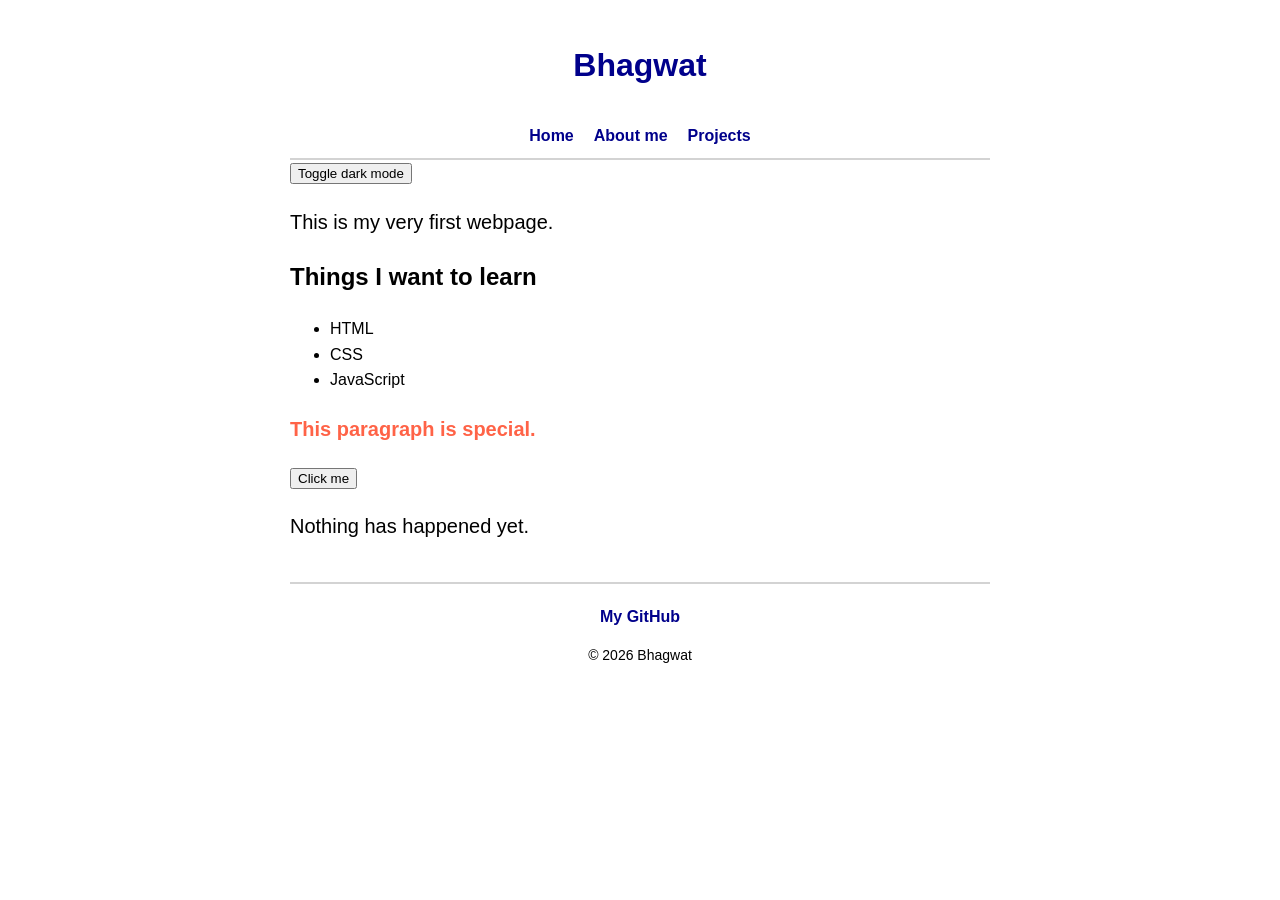
<file: index.html>
<!DOCTYPE html>
<html>
  <head>
    <title>Bhagwat's Website</title>
<meta name="viewport" content="width=device-width, initial-scale=1">
    <link rel="stylesheet" href="styles.css">
  </head>
  <body>
    <header>
      <h1>Bhagwat</h1>
      <nav>
  <a href="index.html">Home</a>
  <a href="about.html">About me</a>
  <a href="projects.html">Projects</a>
</nav>
<button id="themeButton">Toggle dark mode</button>
    </header>

    <main>
      <p>This is my very first webpage.</p>

      <h2>Things I want to learn</h2>
      <ul>
        <li>HTML</li>
        <li>CSS</li>
        <li>JavaScript</li>
      </ul>

      <p class="highlight">This paragraph is special.</p>

      <button id="myButton">Click me</button>
      <p id="message">Nothing has happened yet.</p>
    </main>
    <footer>
  <a href="https://github.com/bhagwat4477">My GitHub</a>
  <p>&copy; 2026 Bhagwat</p>
</footer>

    <script src="script.js"></script>
<script src="theme.js"></script>
  </body>
</html>
</file>
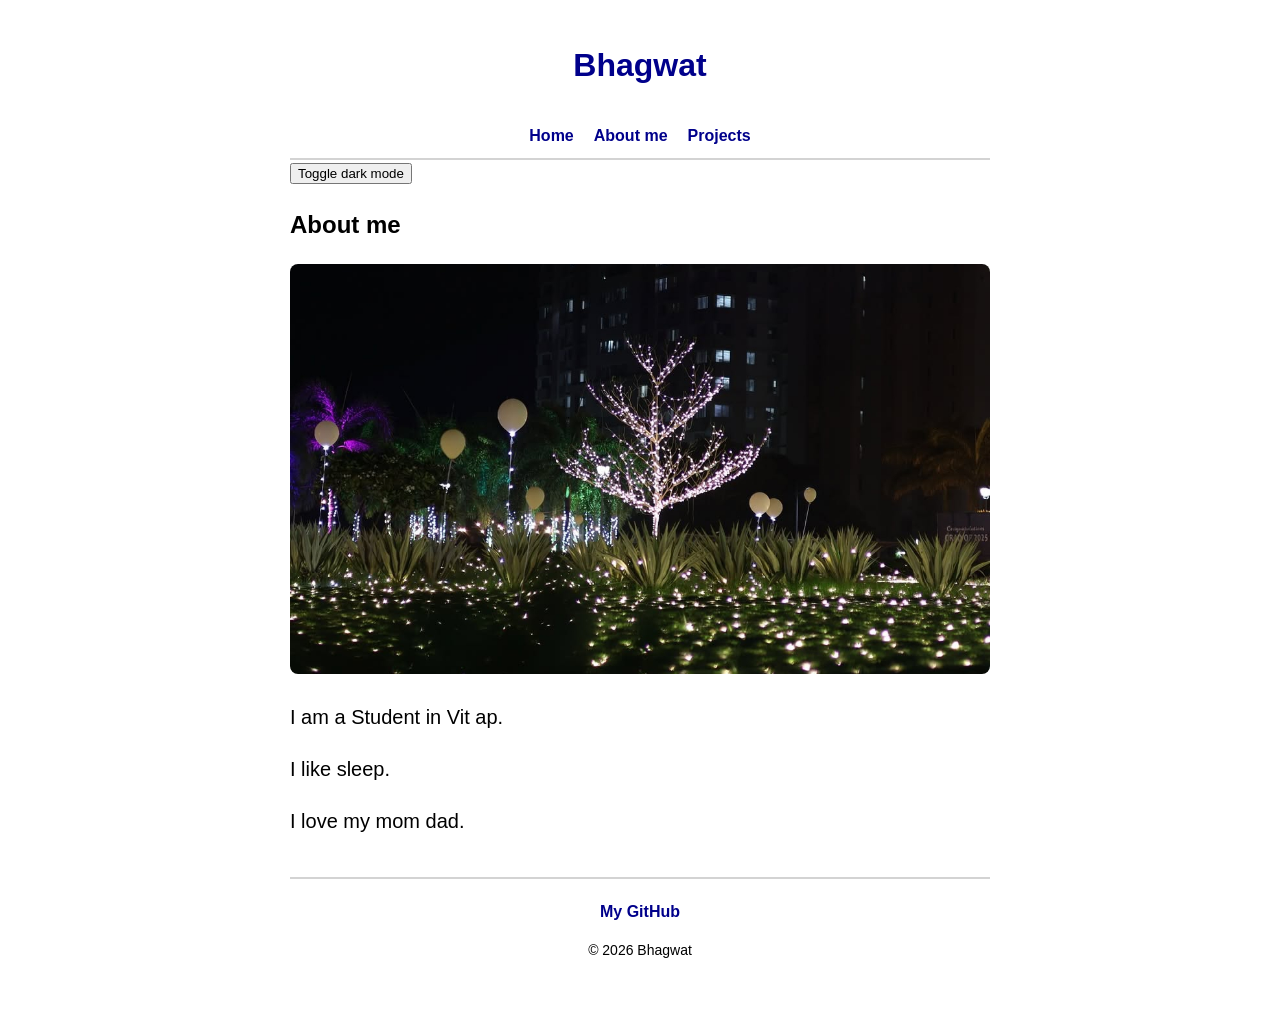
<file: about.html>
<!DOCTYPE html>
<html>
  <head>
    <title>About Me</title>
<meta name="viewport" content="width=device-width, initial-scale=1">
    <link rel="stylesheet" href="styles.css">
  </head>
<script src="theme.js"></script>
  <body>
    <header>
      <h1>Bhagwat</h1>
     <nav>
  <a href="index.html">Home</a>
  <a href="about.html">About me</a>
  <a href="projects.html">Projects</a>
</nav>
<button id="themeButton">Toggle dark mode</button>
    </header>

    <main>
      <h2>About me</h2>
<img src="photo.jpg" alt="A photo of Bhagwat">
      <p> I am a Student in Vit ap.</p>
<p> I like sleep.</p>
<p> I love my mom dad.</p>
    </main>
    <footer>
  <a href="https://github.com/bhagwat4477">My GitHub</a>
  <p>&copy; 2026 Bhagwat</p>
</footer>
  </body>
</html>
</file>
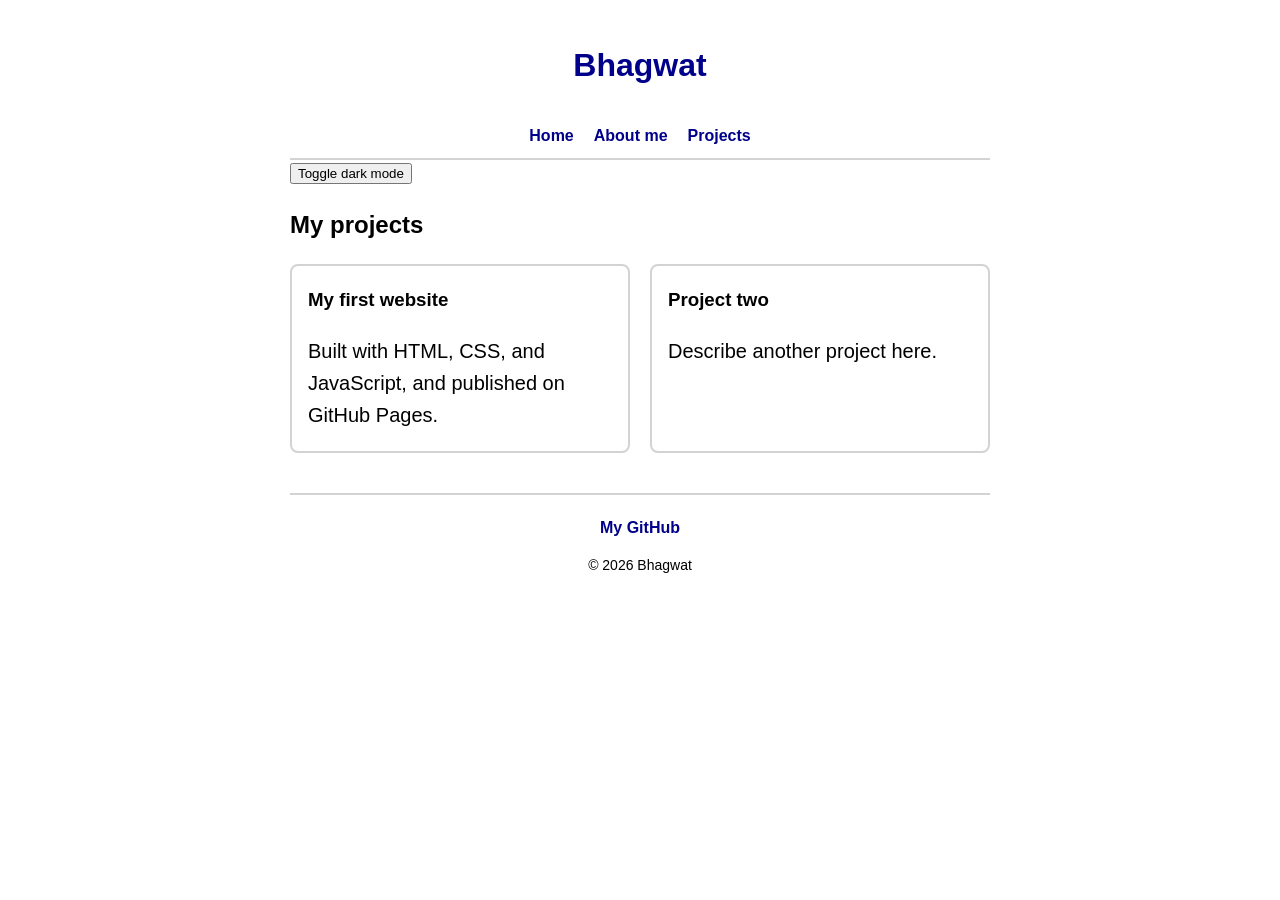
<file: projects.html>
<!DOCTYPE html>
<html>
  <head>
    <title>Projects</title>
    <meta name="viewport" content="width=device-width, initial-scale=1">
    <link rel="stylesheet" href="styles.css">
  </head>
  <body>
    <header>
      <h1>Bhagwat</h1>
      <nav>
        <a href="index.html">Home</a>
        <a href="about.html">About me</a>
        <a href="projects.html">Projects</a>
      </nav>
      <button id="themeButton">Toggle dark mode</button>
    </header>

    <main>
      <h2>My projects</h2>
      <div class="cards">
        <div class="card">
          <h3>My first website</h3>
          <p>Built with HTML, CSS, and JavaScript, and published on GitHub Pages.</p>
        </div>
        <div class="card">
          <h3>Project two</h3>
          <p>Describe another project here.</p>
        </div>
      </div>
    </main>
    <footer>
  <a href="https://github.com/bhagwat4477">My GitHub</a>
  <p>&copy; 2026 Bhagwat</p>
</footer>

    <script src="theme.js"></script>
  </body>
</html>
</file>
<file: styles.css>
body {
  background-color: white;
  font-family: Arial, sans-serif;
  max-width: 700px;
  margin: 40px auto;
  padding: 0 20px;
  line-height: 1.6;
}

h1 {
  color: darkblue;
  text-align: center;
}

p {
  font-size: 20px;
}

.highlight {
  color: tomato;
  font-weight: bold;
}

a {
  color: darkblue;
  text-decoration: none;
  font-weight: bold;
}

a:hover {
  color: tomato;
  text-decoration: underline;
}
img {
  max-width: 100%;
  border-radius: 8px;
}
body.dark {
  background-color: #121212;
  color: #eeeeee;
}

body.dark h1,
body.dark a {
  color: lightblue;
}
nav {
  display: flex;
  gap: 20px;
  justify-content: center;
  padding: 10px 0;
  border-bottom: 2px solid lightgray;
}
.cards {
  display: flex;
  gap: 20px;
  flex-wrap: wrap;
}

.card {
  flex: 1 1 250px;
  border: 2px solid lightgray;
  border-radius: 8px;
  padding: 0 16px;
}
footer {
  margin-top: 40px;
  padding: 20px 0;
  border-top: 2px solid lightgray;
  text-align: center;
}

footer p {
  font-size: 14px;
  font-weight: normal;
}
</file>
